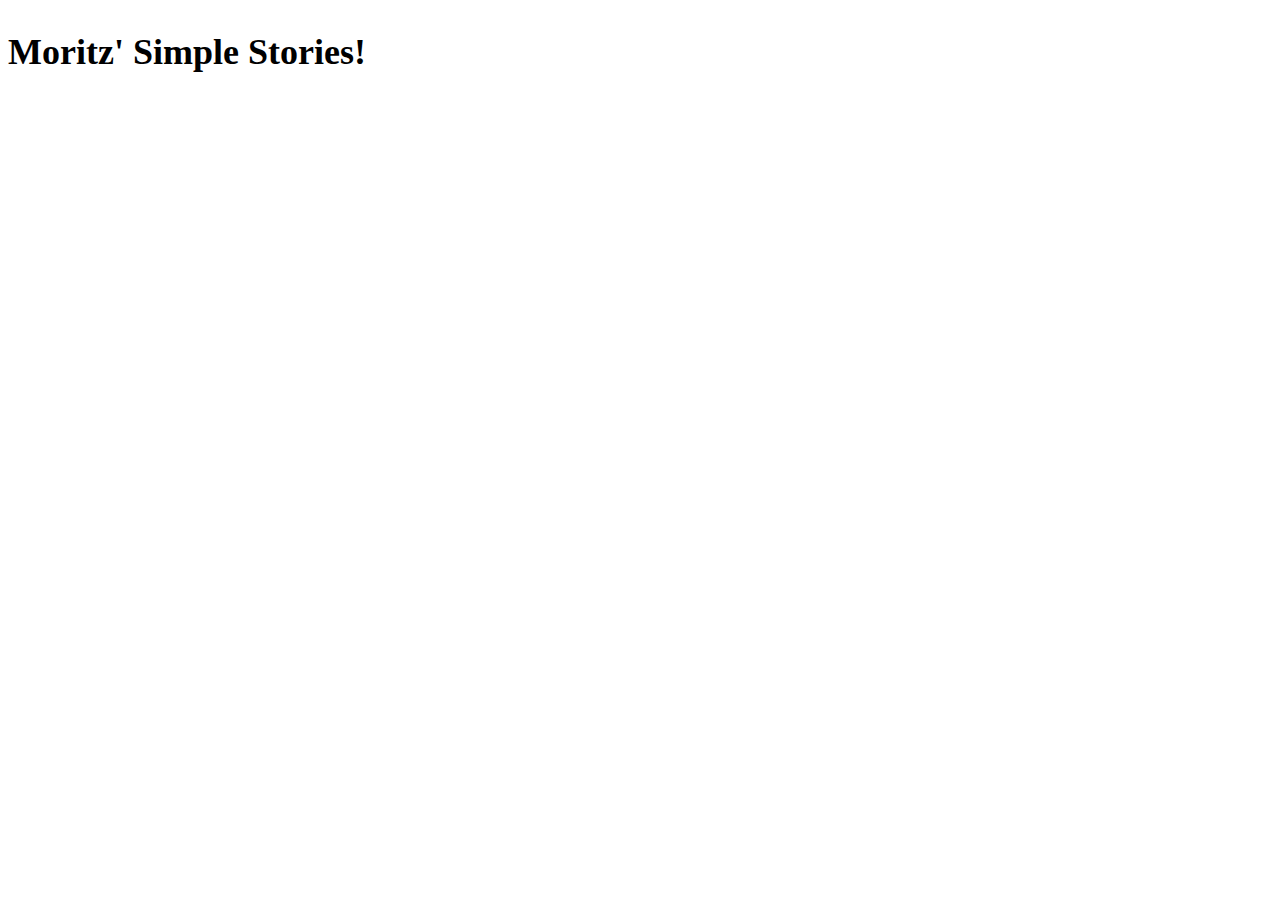
<file: index.html>
<!DOCTYPE html>
<html>
<head>
  <meta charset="UTF-8">
  <meta name="viewport" content="width=device-width, initial-scale=1.0">
  <title>moritzvitt.github.io</title>
  <link rel="stylesheet" type="text/css" href="styles.css">
</head>



<body>

<h1>Moritz' Simple Stories!</h1>

<div id="text-container"> </div>

<script src="script.js"></script>

</body>
</html>
</file>
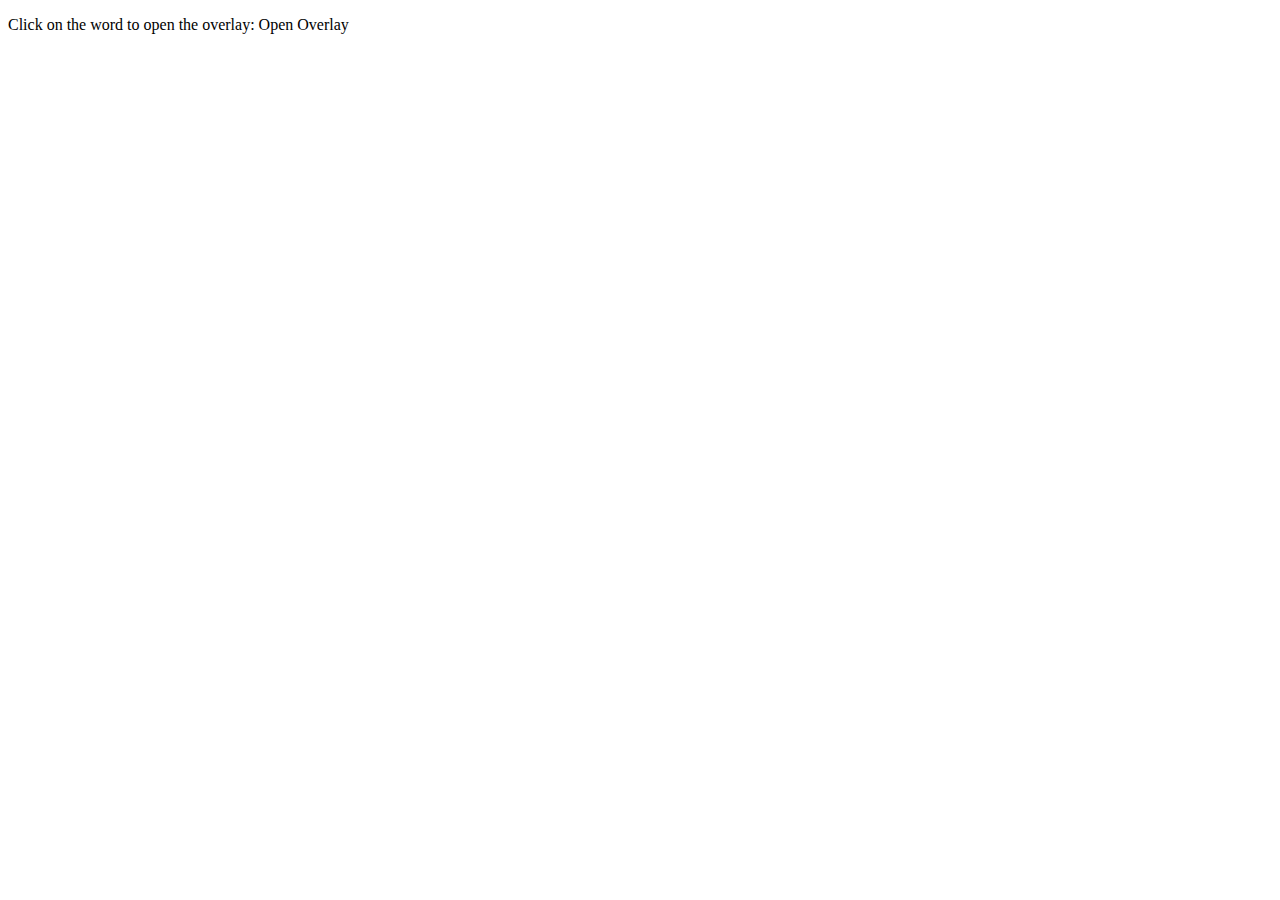
<file: new_overlay 14.54.30.html>
<!DOCTYPE html>
<html lang="en">
<head>
<meta charset="UTF-8">
<meta name="viewport" content="width=device-width, initial-scale=1.0">
<title>Overlay Example</title>
<style>
  /* Style for the overlay */
  .overlay {
    display: none;
    position: fixed;
    top: 0;
    left: 0;
    width: 100%;
    height: 100%;
    background-color: rgba(0, 0, 0, 0.5); /* Semi-transparent black background */
    justify-content: center;
    align-items: center;
  }

  /* Style for the overlay content */
  .overlay-content {
    background-color: #fff;
    padding: 20px;
    border-radius: 10px;
    text-align: center;
  }

  /* Style for the close button */
  .close-button {
    background: none;
    border: none;
    font-size: 1.5em;
    cursor: pointer;
  }
</style>
</head>
<body>
  <p>Click on the word to open the overlay: <span id="overlay-trigger">Open Overlay</span></p>

  <!-- Overlay -->
  <div id="overlay" class="overlay">
    <div class="overlay-content">
      <h2>Overlay Content</h2>
      <p>This is some content inside the overlay.</p>
      <button class="close-button" onclick="closeOverlay()">Close</button>
    </div>
  </div>

  <script>
    // Function to open the overlay
    function openOverlay() {
	  document.getElementById('overlay').style.display = 'flex';
	  document.body.style.overflow = 'hidden'; // Disable scrolling
	}

	// Function to close the overlay and enable scrolling
	function closeOverlay() {
	  document.getElementById('overlay').style.display = 'none';
	  document.body.style.overflow = 'auto'; // Enable scrolling
	}

    // Add a click event listener to the trigger element
    document.getElementById('overlay-trigger').addEventListener('click', openOverlay);
  </script>
</body>
</html>
</file>
<file: styles.css>
/* Add styles for larger screens */
@media screen and (min-width: 768px) {
  /* Your styles for larger screens here */
  body {
    font-size: 18px;
    line-height: 1.6;
  }
}

/* Add styles for smaller screens (e.g., mobile devices) */
@media screen and (max-width: 767px) {
  /* Your styles for smaller screens here */
  body {
    font-size: 19px;
    line-height: 1.4;
  }
}

.tooltip-container {
  position: relative;
  display: inline-block;
  cursor: pointer; /* Add cursor pointer to indicate clickable */
}

/* Style the tooltip content */
.tooltip-container .tooltiptext {
  visibility: hidden;
  background-color: #b494ff;
  color: #fff;
  text-align: left;
  font-size: 0.9rem;
  font-family: Arial, Helvetica, sans-serif;
  border-radius: 5px;
  border: 2px solid #0d082d; 
  padding: 5px;
  position: absolute;
  z-index: 1;
  bottom: 125%;
  left: 50%;
  transform: translateX(-50%);
  opacity: 0;
  transition: opacity 0.3s;
  min-width: 100px;
  max-width: 600px;
  width: fit-content;
  /* padding: 0 10px; Add 10px padding to the left and right sides */
}

/* Style the tooltip content */
/* .tooltip-container .tooltiptext {
  visibility: hidden;
  background-color: #b494ff;
  color: #fff;
  text-align: center;
  border-radius: 5px;
  border: 2px solid #0d082d;
  padding: 5px;
  position: absolute;
  z-index: 1;
  left: 50%;
  transform: translateX(-50%);
  opacity: 0;
  transition: opacity 0.3s;
  /* white-space: nowrap; /* Prevent long words from breaking tooltip container
  width: 100%; /* Set the width to 50% of the viewport 
  max-width: 300px; /* Optional: Set a maximum width to prevent it from becoming too wide 
} */

/* Show the tooltip when the container is clicked */
.tooltip-container.active .tooltiptext {
  visibility: visible;
  opacity: 1;
}

/* Format the word with spaces between them */
.word {
  white-space: pre-wrap;
}
/* Position the tooltip content 

.tooltip-container.active .tooltiptext.top {
  bottom: calc(100% + 10px); /* Adjust this value as needed 
  transform: translateX(-50%);
}

.tooltip-container.active .tooltiptext.bottom {
  top: calc(100% + 10px); /* Adjust this value as needed 
  transform: translateX(-50%);
}

.tooltip-container.active .tooltiptext.left {
  right: calc(100% + 10px); /* Adjust this value as needed 
  transform: translateY(-50%);
}

.tooltip-container.active .tooltiptext.right {
  left: calc(100% + 10px); /* Adjust this value as needed 
  transform: translateY(-50%);
}

*/

/* Format the word with spaces between them */


/* Java Script, to check if the tooltip is too close to the edge of the viewport 
and adjust its position accordingly */

/*
function toggleTooltip(container) {
  const tooltip = container.querySelector('.tooltiptext');
  const rect = container.getBoundingClientRect();

  if (rect.left < 0) {
    // Tooltip is too close to the left edge of the viewport, position it to the right
    tooltip.style.left = '100%';
    tooltip.style.top = '50%';
    tooltip.style.transform = 'translateY(-50%)';
  } else if (rect.right > window.innerWidth) {
    // Tooltip is too close to the right edge of the viewport, position it to the left
    tooltip.style.right = '100%';
    tooltip.style.top = '50%';
    tooltip.style.transform = 'translateY(-50%)';
  } else {
    // Default position below the container
    tooltip.style.left = '50%';
    tooltip.style.top = '100%';
    tooltip.style.transform = 'translateX(-50%)';
  }

  container.classList.toggle('active');
}
*/
</file>
